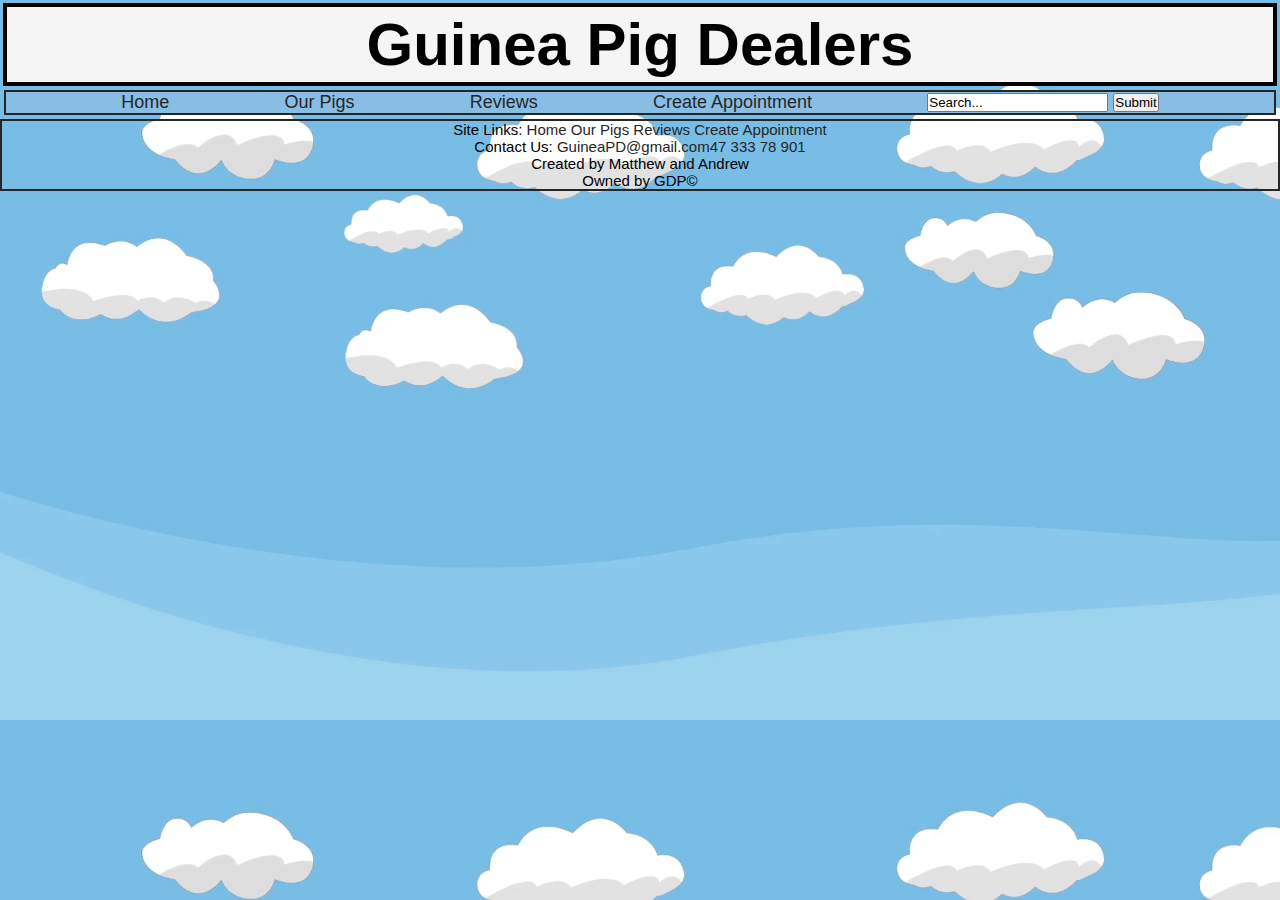
<file: Appointment.html>
<!DOCTYPE html>
<html lang="en">
<head> 
    <meta charset="UTF-8">
    <meta http-equiv="X-UA-Compatible" content="IE=edge">
    <meta name="viewport" content="width=device-width, initial-scale=1.0">
    <link rel="icon" type="image/x-icon" href="./pig pics/download.png">
    <link rel="stylesheet" href="./index.css">
    <title>Guinea Pig Dealers</title>
</head>


<body>

<header>
<h1 class="header">Guinea Pig Dealers</h1>

    <div class="navbar">
        
        <a href="./index.html">Home</a><a href="./Our Pigs.html">Our Pigs</a> <a
        href="./Reviews.html">Reviews</a> <a href="./Appointment.html">Create Appointment</a>
        

        <form>
                <div class="searchbar"><input type="text" id="Search" name="Search" value="Search..." >
                    <input type="submit" value="Submit"></div>
                
        </form>
           
    
    </div>
</header>








<footer>
    <span><p class="sitelinks">Site Links:<a href="./index.html">  Home  </a><a href="./Our Pigs.html">  Our Pigs  </a> <a
        href="./Reviews.html">Reviews  </a> <a href="./Appointment.html">Create Appointment</a></span>
    <br>
    <span>Contact Us:
        <a href="mailto:GuineaPD@gmail.com">GuineaPD@gmail.com</a><a href="tel:+4733378901">47 333 78 901</a></span>
        <p>Created by Matthew and Andrew
        <br>
        Owned by GDP&copy; </p>
</footer>
</body>
</html>
</file>
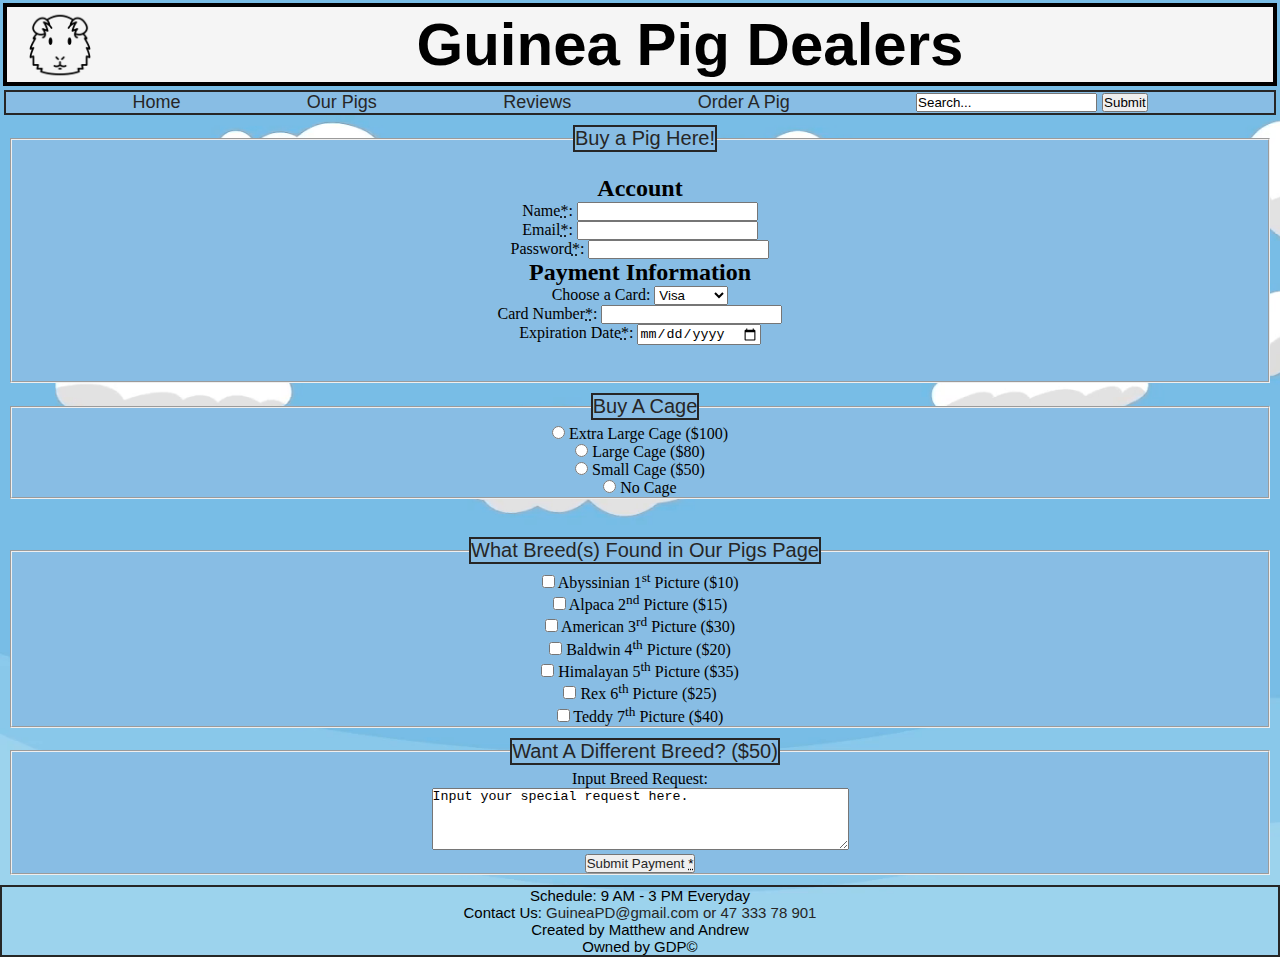
<file: Order A Pig.html>
<!DOCTYPE html>
<html lang="en">
<head> 
    <meta charset="UTF-8">
    <meta http-equiv="X-UA-Compatible" content="IE=edge">
    <meta name="viewport" content="width=device-width, initial-scale=1.0">
    <link rel="icon" type="image/x-icon" href="./pig pics/download.png">
    <link rel="stylesheet" href="./index.css">
    <title>Payment Form</title>
</head>


<body>

<header>
<h1 class="header"><a href="index.html"><img src="./pig pics/whitelogo.png" class="headerlogo"></a>Guinea Pig Dealers
</h1>
</div>
    <div class="navbar">       
        <a href="./index.html">Home</a><a href="./Our Pigs.html">Our Pigs</a> <a
        href="./Reviews.html">Reviews</a> <a href="./Order A Pig.html">Order A Pig</a>
        <form>
                <div class="searchbar"><input type="text" id="Search" name="Search" value="Search..." >
                    <input type="submit" value="Submit"></div>           
        </form>   
    </div>
</header>




<form>
    <fieldset class="fieldhead">
        <legend>Buy a Pig Here!</legend>
<div class="centerform">
<form>
    <br>
    <h2>Account</h2>
    <label for="name">Name<abbr title="Required">*</abbr>:</label>
    <input type="text" id="name" name="user.name" required>
    <br>
    <label for="email">Email<abbr title="Required">*</abbr>:</label>
    <input type="text" id="email" name="email.name" required>
    <br>
    <label for="pass">Password<abbr title="Required">*</abbr>:</label>
    <input type="password" id="pass" name="password" required>

    <br>


    <h2>Payment Information</h2>
    <label for="Cardtype">Choose a Card:</label>

    <select name="Card" id="Card">
        <option value="Visa">Visa</option>
        <option value="Discover">Discover</option>
        <option value="Master">Master</option>
    </select>
    <br>
    <label for="cnumber">Card Number<abbr title="Required">*</abbr>:</label>
    <input type="text" id="cnumber" name="Card.number" required>
    <br>
    <label for="expdate">Expiration Date<abbr title="Required">*</abbr>:</label>
    <input type="date" id="expdate" name="exp.date" required>
    <br>

<br>
<br>
    </fieldset>
</form>

    </fieldset>
</form>

<fieldset  class="fieldhead">
    <legend>Buy A Cage</legend>
    <p>
    
        <input type="radio" id="XL Cage" name="cage" value="XL Cage">
            <label for="XL Cage">Extra Large Cage ($100)</label>
        <br>

        <input type="radio" id="L Cage" name="cage" value="L Cage">
            <label for="L Cage">Large Cage ($80)</label>
        <br>

        <input type="radio" id="Small Cage" name="cage" value="Small Cage">
            <label for="Small Cage">Small Cage ($50)</label>
        <br>


        <input type="radio" id="No Cage" name="cage" value="No Cage">
            <label for="Vanilla Milkshake">No Cage</label>
        
    <br>
</fieldset>
<br>


<!--Pizza Preferences-->
<fieldset  class="fieldhead">
    <legend>What Breed(s) Found in Our Pigs Page</legend>
    
        
            <input type="checkbox" id="Abyssinian" name="Abyssinian" value="Abyssinian">
            <label for="Abyssinian">Abyssinian 1<sup>st</sup> Picture ($10)</label>
        <br>
        <input type="checkbox" id="Alpaca" name="Alpaca" value="Alpaca">
            <label for="Alpaca">Alpaca 2<sup>nd</sup> Picture ($15)</label>
        <br>
        <input type="checkbox" id="American" name="American" value="American">
            <label for="American">American 3<sup>rd</sup> Picture ($30)</label>
        <br>
        <input type="checkbox" id="Baldwin" name="Baldwin" value="Baldwin ">
            <label for="Baldwin">Baldwin 4<sup>th</sup> Picture ($20)</label>
        <br>

    <input type="checkbox" id="vehicle2" name="Himalayan" value="Himalayan">
    <label for="Himalayan">Himalayan 5<sup>th</sup> Picture ($35)</label>
    <br>
    <input type="checkbox" id="Rex" name="Rex" value="Rex">
    <label for="Rex">Rex 6<sup>th</sup> Picture ($25)</label>
    <br>
    <input type="checkbox" id="Teddy" name="Teddy" value="Teddy">
    <label for="Teddy">Teddy 7<sup>th</sup> Picture ($40)</label>

</fieldset>

<!--Special Instructions-->
<fieldset  class="fieldhead">
    <legend>Want A Different Breed? ($50)</legend>
    <p><label for="request">Input Breed Request:</label></p>
    <textarea id="request" name="specialrequest" rows="4" cols="50">Input your special request here.</textarea>
    <br>
    <button type="submit"><a href="index.html"> Submit Payment </a><abbr title="Required">*</abbr></button>
</fieldset>
</form>

</div>


<footer>
    <span>Schedule: 9 AM - 3 PM Everyday</span>
    <br>
    <span>Contact Us:
        <a href="mailto:GuineaPD@gmail.com">GuineaPD@gmail.com</a><a href="tel:+4733378901"> or 47 333 78 901</a></span>
        <p>Created by Matthew and Andrew
        <br>
        Owned by GDP&copy; </p>
</footer>
</body>
</html>
</file>
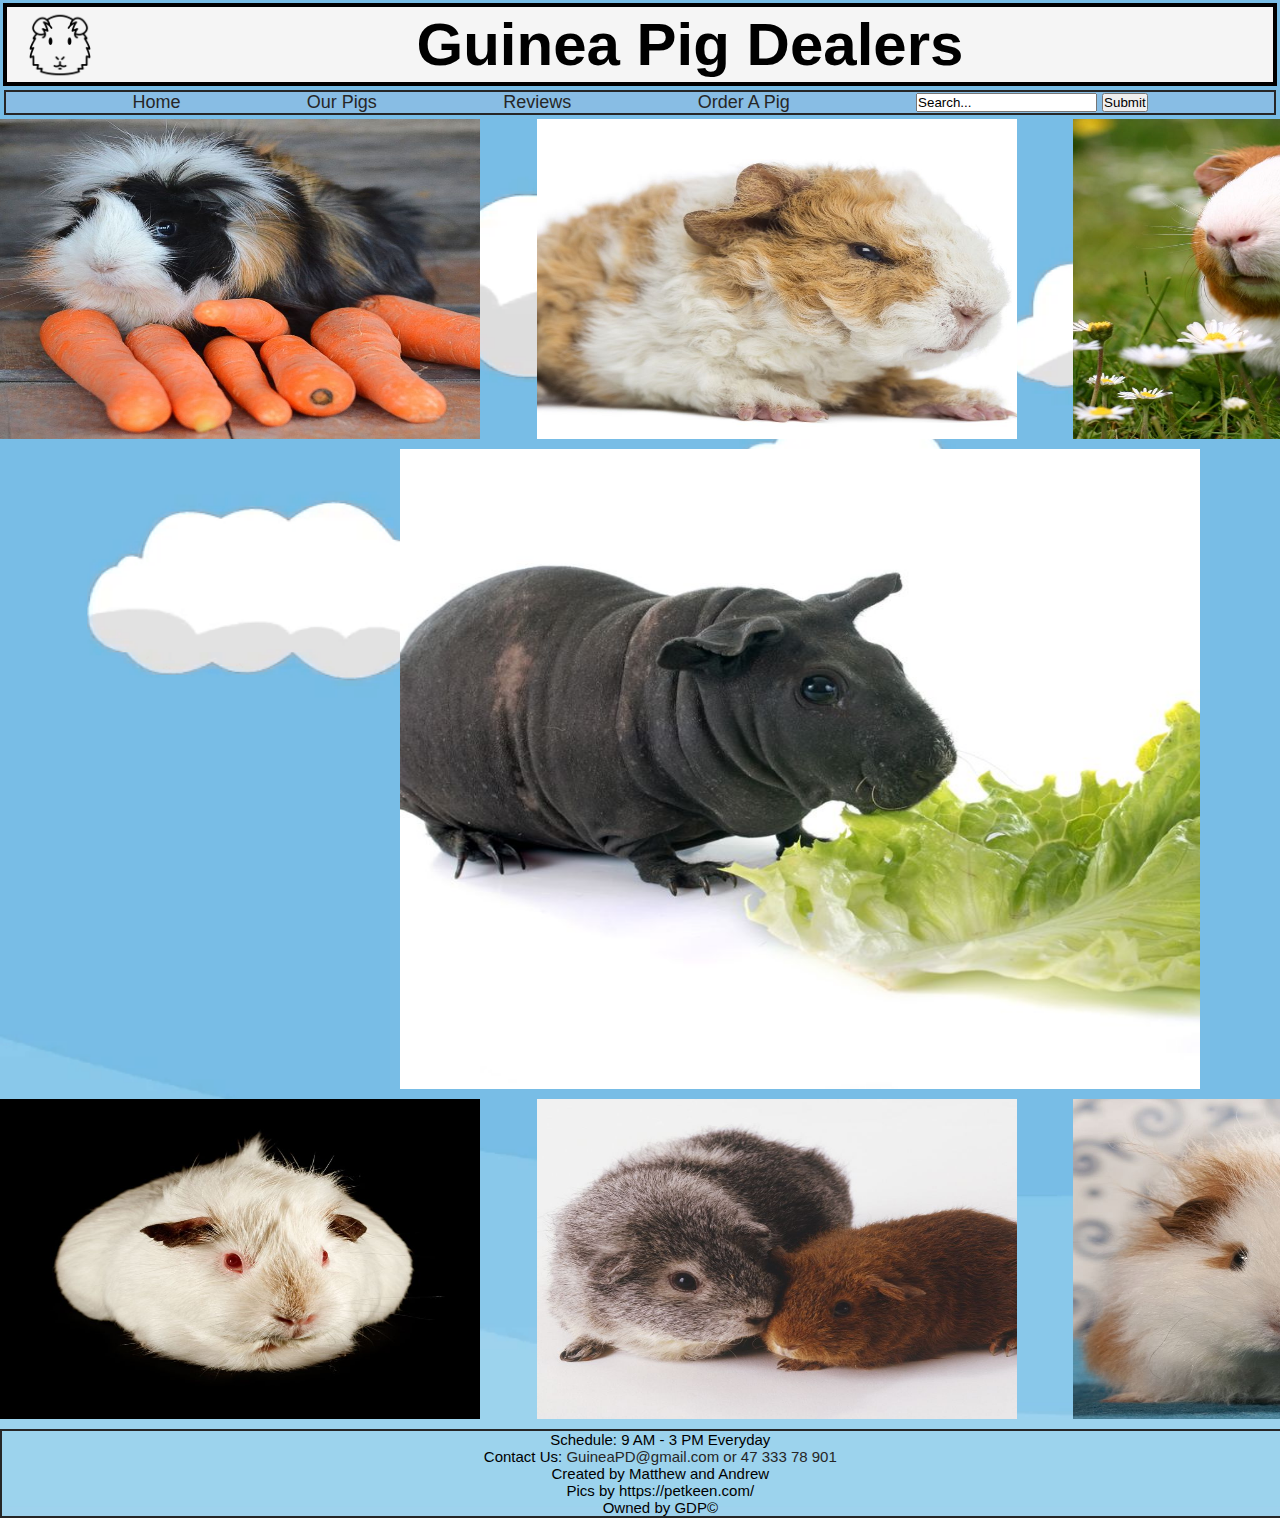
<file: Our Pigs.html>
<!DOCTYPE html>
<html lang="en">
<head> 
    <meta charset="UTF-8">
    <meta http-equiv="X-UA-Compatible" content="IE=edge">
    <meta name="viewport" content="width=device-width, initial-scale=1.0">
    <link rel="icon" type="image/x-icon" href="./pig pics/download.png">
    <link rel="stylesheet" href="./index.css">
    <title>Our Pigs</title>
</head>


<body>

<header>
<h1 class="header"><a href="index.html"><img src="./pig pics/whitelogo.png" class="headerlogo"></a>Guinea Pig Dealers
</h1>

    <div class="navbar">
        
        <a href="./index.html">Home</a><a href="./Our Pigs.html">Our Pigs</a> <a
        href="./Reviews.html">Reviews</a> <a href="./Order A Pig.html">Order A Pig</a>
        

        <form>
                <div class="searchbar"><input type="text" id="Search" name="Search" value="Search..." >
                    <input type="submit" value="Submit"></div>
                
        </form>
           
    
    </div>
</header>

<div class="gallery">
<!-- <div class="container"> -->
    <img src="./pig pics/Abyssinian.jpg" alt="Abyssinian" class="png1">
    <img src="./pig pics/Alpaca.jpg" alt="alpaca" class="png2">
    <img src="./pig pics/American.jpg" alt="American" class="png3">
    <img src="./pig pics/Baldwin.jpg" alt="baldwin" class="png4">
    <img src="./pig pics/Himalayan.jpg" alt="Himalayan" class="png5">
    <img src="./pig pics/Rex.jpg" alt="rex" class="png6">
    <img src="./pig pics/Teddy.jpg" alt="Teddy" class="png7">
<!-- </div> -->



<footer class="gridfooter">
    <span>Schedule: 9 AM - 3 PM Everyday</span>
    <br>
    <span>Contact Us:
        <a href="mailto:GuineaPD@gmail.com">GuineaPD@gmail.com</a><a href="tel:+4733378901"> or 47 333 78 901</a></span>
        <p>Created by Matthew and Andrew
        <br>
        Pics by https://petkeen.com/
        <br>
        Owned by GDP&copy; </p>
</footer>
</body>
</html>
</file>
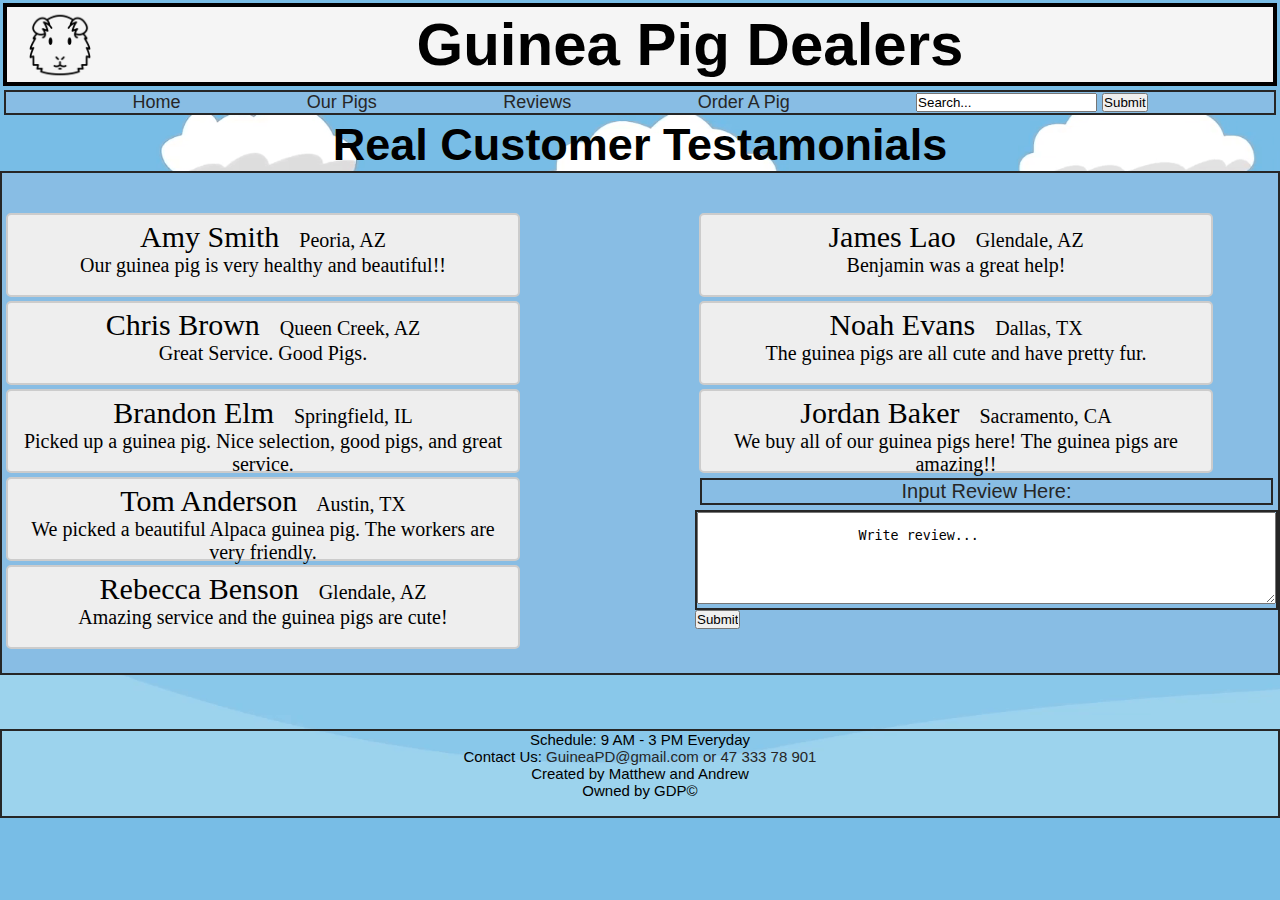
<file: Reviews.html>
<!DOCTYPE html>
<html lang="en">
<head> 
    <meta charset="UTF-8">
    <meta http-equiv="X-UA-Compatible" content="IE=edge">
    <meta name="viewport" content="width=device-width, initial-scale=1.0">
    <link rel="icon" type="image/x-icon" href="./pig pics/download.png">
    <link rel="stylesheet" href="./index.css">
    <title>Our Reviews</title>
</head>


<body>

<header>
<h1 class="header"><a href="index.html"><img src="./pig pics/whitelogo.png" class="headerlogo"></a>Guinea Pig Dealers
</h1>
    <div class="navbar">       
        <a href="./index.html">Home</a><a href="./Our Pigs.html">Our Pigs</a> <a
        href="./Reviews.html">Reviews</a> <a href="./Order A Pig.html">Order A Pig</a>        
        <form>
                <div class="searchbar"><input type="text" id="Search" name="Search" value="Search..." >
                    <input type="submit" value="Submit"></div>               
        </form>              
    </div>
</header>

<h1 class="reviewhead">Real Customer Testamonials</h1>


<div class="testamonialcontainer">
<br>
<br>
    <div class="c1">

        <div class="container">
            <p><span> Amy Smith</span> Peoria, AZ</p>
            <p>Our guinea pig is very healthy and beautiful!!</p>
        </div>

        <div class="container">
            <p><span>Chris Brown</span> Queen Creek, AZ</p>
            <p>Great Service. Good Pigs.</p>
        </div>

        <div class="container">
            <p><span>Brandon Elm</span> Springfield, IL</p>
            <p>Picked up a guinea pig. Nice selection, good pigs, and great service.</p>
        </div>

        <div class="container">
            <p><span>Tom Anderson</span> Austin, TX</p>
            <p>We picked a beautiful Alpaca guinea pig. The workers are very friendly.</p>
        </div>



        <div class="container">
            <p><span>Rebecca Benson</span> Glendale, AZ</p>
            <p>Amazing service and the guinea pigs are cute!</p>
        </div>
    </div>


    <div class="c2">
        <div class="c1">
            <div class="extra">
                <div class="container">
                            <p><span>James Lao</span> Glendale, AZ</p>
                            <p>Benjamin was a great help!</p>
                </div>
        
                <div class="container">
                        <p><span>Noah Evans</span> Dallas, TX</p>
                        <p> The guinea pigs are all cute and have pretty fur.</p>
                </div>

                <div class="container">
                        <p><span>Jordan Baker</span> Sacramento, CA</p>
                        <p>We buy all of our guinea pigs here! The guinea pigs are amazing!!</p>
                </div>
        </div>
            <form>
            <legend>Input Review Here:</legend>
            <fieldset class="reviewbox">
                <textarea id="Review" name="Review" rows="6" cols="70"> 
                    Write review...
                </textarea>
            </fieldset>
            <input type="submit" value="Submit">
        </form>
        </div>
    </div>

    <br>
    <br>

</div>


<br>
<br>
<br>








<footer>
    <span>Schedule: 9 AM - 3 PM Everyday</span>
    <br>
    <span>Contact Us:
        <a href="mailto:GuineaPD@gmail.com">GuineaPD@gmail.com</a><a href="tel:+4733378901"> or 47 333 78 901</a></span>
        <p>Created by Matthew and Andrew
        <br>
        Owned by GDP&copy; </p>
        <br>
</footer>
</body>
</html>
</file>
<file: index.css>
/* NAVBAR/ HEADER */
.navbar{
   border: 2px solid #262626;
   margin: 4px;
    font-size: large;
    font-family: Impact, Haettenschweiler, 'Arial Narrow Bold', sans-serif;
    display: flex;
    justify-content: space-evenly;
    text-decoration: none;
    text-decoration-color: #262626;
    background-color: #88bde4;
}
.searchbar{
    font-family: Impact, Haettenschweiler, 'Arial Narrow Bold', sans-serif;
    position: relative;
  bottom: 1px;
}
 a {
  text-decoration: none;
  color:#262626;
 }
body{
background-image: url("./pig pics/sky3.jpg");
background-size: cover;
}

.headerlogo{
    float:left;
    height: 70px;
    width: 100px;
}
h1.header{
   border: 4px solid black;
   margin: 3px;
   padding: 3px;
   font-family: 'Franklin Gothic Medium', 'Arial Narrow', Arial, sans-serif;
   font-size: 60px;
    text-align: center;
    background-color: whitesmoke;
}
*{
 margin: 0px;
 padding: 0%;
}
/* LOGO AND HOME PAGE */
.logo{
    font-family:'Franklin Gothic Medium', 'Arial Narrow', Arial, sans-serif;
    font-size: 30px;
    display: block;
    margin-left: auto;
    margin-right: auto;
    width: 50%; 
    text-align: center;
    background-color: #88bde4;
    border-radius: 25px;
    border: 2px solid #262626;
    /* width: 360px;
    height: 240px; */
}
 .hometext{ 
    text-align: center;
    font-family: Impact, Haettenschweiler, 'Arial Narrow Bold', sans-serif;
    font-size: 35px;
    margin: 33px;
}

/* LOGO AND HOME PAGE MEDIA QUERY*/
@media only screen and (max-width: 480px) {
    .headerlogo {
            float: left;
            height: 35px;
            width: 50px;
        }
    .logo{
            font-family:'Franklin Gothic Medium', 'Arial Narrow', Arial, sans-serif;
        font-size: 30px;
        display: block;
        margin-left: auto;
        margin-right: auto;
        width: 50%; 
        text-align: center;
        background-color: #88bde4;
        border-radius: 25px;
        border: 2px solid #262626;
        width: 360px;
        height: 240px; 
    }
    .hometext{ 
        text-align: center;
        font-family: Impact, Haettenschweiler, 'Arial Narrow Bold', sans-serif;
        font-size: 25px;
        margin: 33px;
 }

}

/* FOOTER FOR ALL PAGES EXCEPT GALLERY */
footer{

   left: 0;
   bottom: 0;
    text-align:center;
    border: 2px solid #262626;
    font-family: Impact, Haettenschweiler, 'Arial Narrow Bold', sans-serif;
    font-size: 15px;
}
/* FOOTER FOR GALLERY */
.gridfooter {
    width: 250%;
    left: 0;
    bottom: 0;
    text-align: center;
    border: 2px solid #262626;
    font-family: Impact, Haettenschweiler, 'Arial Narrow Bold', sans-serif;
    font-size: 15px;
}

/* HEADING */
h1{
    font-family: 'Franklin Gothic Medium', 'Arial Narrow', Arial, sans-serif;
    font-size: 45px;
     text-align: center;
 }

 /* REVIEW CSS */
.testamonialcontainer{
    border: 2px solid #262626;
    background-color: #88bde4;
    height: 500px;
}
 .container {
    text-align: center;
    border: 2px solid #ccc;
    background-color: #eee;
    border-radius: 5px;
    padding: 5px;
    margin: 4px;
    width: 500px;
    height: 70px;
  }
  
  
  .container span {
    font-size: 30px;
    margin-right: 15px;
  }
 .container p {
    font-size: 20px;
 }
  .c1 {
    display: inline-block;
  }


  .c2 {
    float: right;
  }

  .reviewbox{
    border: 2px solid #262626;
  }
/* REVIEW/TESTIMONIAL MEDIA QUERY */
@media only screen and (max-width: 480px) {
.testamonialcontainer{
    border: 2px solid #262626;
    background-color: #88bde4;
   
}
 .container {
    justify-content: center;
    border: 2px solid #ccc;
    background-color: #eee;
    border-radius: 5px;
     padding: 5px;
    margin: 4px; 
    width: 95%;
     height: 70px;
  }
 

  .reviewbox{
    border: 2px solid #262626;
  }
  .container span {
    font-size: 20px;
    margin-right: 15px;
  }
  .c1 {
    display: block;
  }


  .extra{
    display: none;
  }
  .reviewhead {
    font-size: 30px;
  }
}
/* ORDER FORM CSS */
.fieldhead {
    text-align: center;
    margin: 10px;
    background-color: #88bde4;
        list-style: none;
}

legend {
    text-align: center;
    border: 2px solid #262626;
    font-family: Impact, Haettenschweiler, 'Arial Narrow Bold', sans-serif;
    font-size: 20px;
    color: #262626;
    margin: 5px;
    background-color: #88bde4;

}
/* MEDIA QUERY FOR ORDER FORM */
@media only screen and (max-width: 480px) {
    .fieldhead {
            margin: 10px;
            background-color: #88bde4;
            color: black;
        } 
  
    legend {
            border: 2px solid #262626;
            font-family: Impact, Haettenschweiler, 'Arial Narrow Bold', sans-serif;
            font-size: 20px;
            color: #262626;
            margin: 5px;
            background-color: #88bde4;
        }
}
/*MEDIA QUERY FOR ALL PAGE HEADERS*/
@media only screen and (max-width: 480px) {
    
        .navbar{
            border: 2px solid #262626;
            margin: 4px;
             font-size: small;
             font-family: Impact, Haettenschweiler, 'Arial Narrow Bold', sans-serif;
             display: flex;
             justify-content: space-evenly;
             text-decoration: none;
             text-decoration-color: #262626;
             background-color: #88bde4;
         }
         .searchbar{
             font-family: Impact, Haettenschweiler, 'Arial Narrow Bold', sans-serif;
             position: relative;
           bottom: 0px;
         }
          a {
           text-decoration: none;
           color:#262626;
          }
         body{
         background-image: url("./pig pics/sky3.jpg");
         background-size: cover;
         }
         
         
         h1.header{
            border: 4px solid black;
            margin: 3px;
            padding: 3px;
            font-family: 'Franklin Gothic Medium', 'Arial Narrow', Arial, sans-serif;
            font-size: 30px;
             text-align: center;
             background-color: whitesmoke;
         }
}
/* GALLERY CSS */

.png1{
    grid-area: png1;
    height: 20rem;
    width: 30rem;
}
.png2{
    grid-area: png2;
    height: 20rem;
        width: 30rem;
}
.png3{
    grid-area: png3;
    height: 20rem;
        width: 30rem;
}
.png4{
    grid-area: png4;
    height: 40rem;
        width: 100rem;
        transform: scale(.5,1);
}
.png5{
    grid-area: png5;
    height: 20rem;
        width: 30rem;
}
.png6{
    grid-area: png6;
    height: 20rem;
        width: 30rem;
}
.png7{
    grid-area: png7;
    height: 20rem;
        width: 30rem;
}




.gallery {
    display: grid;
    gap: 10px;
    width: auto;
    height: auto;
    grid-template-columns: repeat(3, auto);
    grid-template-rows: repeat(3, auto);
    grid-template-areas:
"png1 png2 png3"
"png4 png4 png4 "
"png5 png6 png7";

}

/* GALLERY CSS MEDIA QUERY */
@media only screen and (max-width: 480px) {
    p {

        color: black;
    }



    .png1 {
        grid-area: png1;


    }

    .png2 {
        grid-area: png2;

    }

    .png3 {
        grid-area: png3;

    }

    .png4 {
        grid-area: png4;
float: left;
height: 480px;
/* width: 320px; */
transform: scale(1);
transform: scaleX(.3);
justify-content: start;
display: none;
    }

    .png5 {
        grid-area: png5;

    }

    .png6 {
        grid-area: png6;

    }

    .png7 {
        grid-area: png7;

    }
.gridfooter {
    width:auto;
    left: 0;
    bottom: 0;
    text-align: center;
    border: 2px solid #262626;
    font-family: Impact, Haettenschweiler, 'Arial Narrow Bold', sans-serif;
    font-size: 15px;
    grid-area: gridfooter;
}



    .gallery {
        display: grid;
        gap: 1px;
        width: auto;
        height: auto;
        grid-template-columns: repeat(1, auto);
        grid-template-rows: repeat(8, auto);
        grid-template-areas:
            "png1"
            "png2"
            "png3"
            "png4"
            "png5"
            "png6"
            "png7"
            "gridfooter" ;
        }
}
/* video + directions css*/

video{
    border: #262626;
    border-width: 10px;
}

.center{
    text-align: center;
}
</file>
